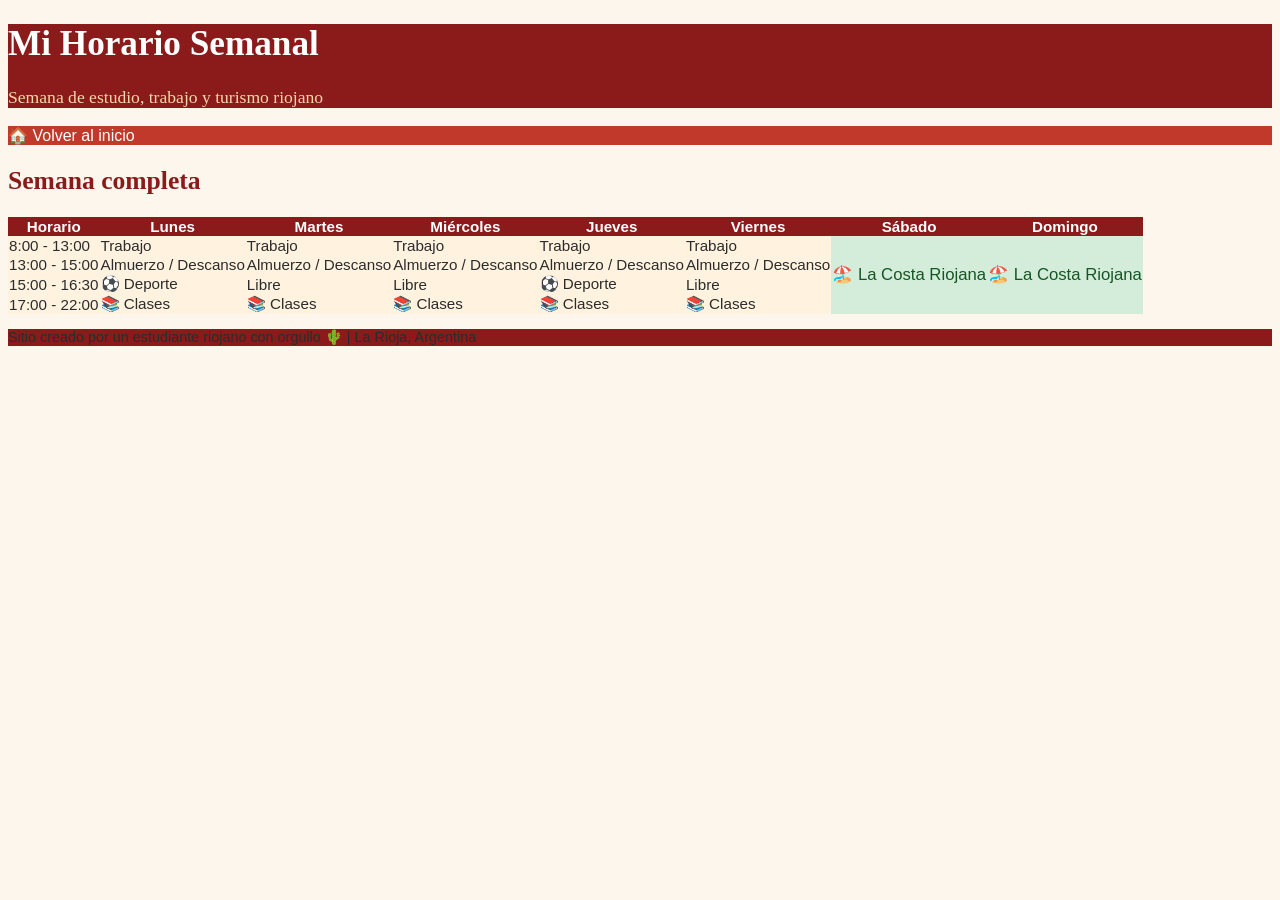
<file: horario.html>
<!DOCTYPE html>
<html lang="es">
<head>
    <meta charset="UTF-8">
    <meta name="viewport" content="width=device-width, initial-scale=1.0">
    <title>Mi Horario Semanal</title>
    <link rel="stylesheet" href="estilos.css">
</head>
<body>

    <header>
        <h1>Mi Horario Semanal</h1>
        <p>Semana de estudio, trabajo y turismo riojano</p>
    </header>

    <nav>
        <a href="index.html">🏠 Volver al inicio</a>
    </nav>

    <main>
        <section>
            <h2>Semana completa</h2>
            <table>
                <thead>
                    <tr>
                        <th>Horario</th>
                        <th>Lunes</th>
                        <th>Martes</th>
                        <th>Miércoles</th>
                        <th>Jueves</th>
                        <th>Viernes</th>
                        <th>Sábado</th>
                        <th>Domingo</th>
                    </tr>
                </thead>
                <tbody>
                    <tr>
                        <td>8:00 - 13:00</td>
                        <td>Trabajo</td>
                        <td>Trabajo</td>
                        <td>Trabajo</td>
                        <td>Trabajo</td>
                        <td>Trabajo</td>
                        <td rowspan="4">🏖️ La Costa Riojana</td>
                        <td rowspan="4">🏖️ La Costa Riojana</td>
                    </tr>
                    <tr>
                        <td>13:00 - 15:00</td>
                        <td>Almuerzo / Descanso</td>
                        <td>Almuerzo / Descanso</td>
                        <td>Almuerzo / Descanso</td>
                        <td>Almuerzo / Descanso</td>
                        <td>Almuerzo / Descanso</td>
                    </tr>
                    <tr>
                        <td>15:00 - 16:30</td>
                        <td>⚽ Deporte</td>
                        <td>Libre</td>
                        <td>Libre</td>
                        <td>⚽ Deporte</td>
                        <td>Libre</td>
                    </tr>
                    <tr>
                        <td>17:00 - 22:00</td>
                        <td>📚 Clases</td>
                        <td>📚 Clases</td>
                        <td>📚 Clases</td>
                        <td>📚 Clases</td>
                        <td>📚 Clases</td>
                    </tr>
                </tbody>
            </table>
        </section>
    </main>

    <footer>
        <p>Sitio creado por un estudiante riojano con orgullo 🌵 | La Rioja, Argentina</p>
    </footer>

</body>
</html>
</file>
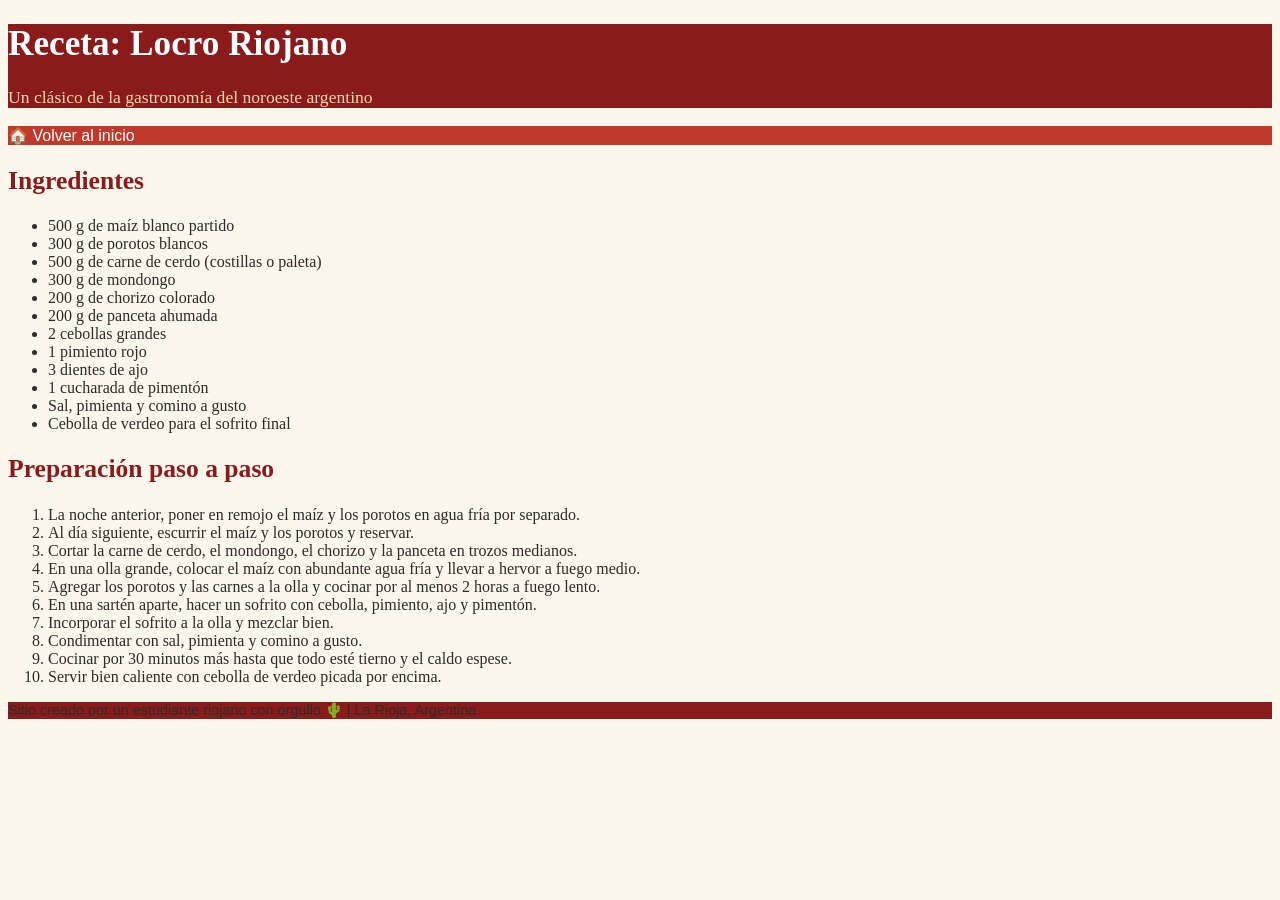
<file: receta.html>
<!DOCTYPE html>
<html lang="es">
<head>
    <meta charset="UTF-8">
    <meta name="viewport" content="width=device-width, initial-scale=1.0">
    <title>Receta: Locro Riojano</title>
    <link rel="stylesheet" href="estilos.css">
</head>
<body>

    <header>
        <h1>Receta: Locro Riojano</h1>
        <p>Un clásico de la gastronomía del noroeste argentino</p>
    </header>

    <nav>
        <a href="index.html">🏠 Volver al inicio</a>
    </nav>

    <main>

        <section>
            <h2>Ingredientes</h2>
            <ul>
                <li>500 g de maíz blanco partido</li>
                <li>300 g de porotos blancos</li>
                <li>500 g de carne de cerdo (costillas o paleta)</li>
                <li>300 g de mondongo</li>
                <li>200 g de chorizo colorado</li>
                <li>200 g de panceta ahumada</li>
                <li>2 cebollas grandes</li>
                <li>1 pimiento rojo</li>
                <li>3 dientes de ajo</li>
                <li>1 cucharada de pimentón</li>
                <li>Sal, pimienta y comino a gusto</li>
                <li>Cebolla de verdeo para el sofrito final</li>
            </ul>
        </section>

        <section>
            <h2>Preparación paso a paso</h2>
            <ol>
                <li>La noche anterior, poner en remojo el maíz y los porotos en agua fría por separado.</li>
                <li>Al día siguiente, escurrir el maíz y los porotos y reservar.</li>
                <li>Cortar la carne de cerdo, el mondongo, el chorizo y la panceta en trozos medianos.</li>
                <li>En una olla grande, colocar el maíz con abundante agua fría y llevar a hervor a fuego medio.</li>
                <li>Agregar los porotos y las carnes a la olla y cocinar por al menos 2 horas a fuego lento.</li>
                <li>En una sartén aparte, hacer un sofrito con cebolla, pimiento, ajo y pimentón.</li>
                <li>Incorporar el sofrito a la olla y mezclar bien.</li>
                <li>Condimentar con sal, pimienta y comino a gusto.</li>
                <li>Cocinar por 30 minutos más hasta que todo esté tierno y el caldo espese.</li>
                <li>Servir bien caliente con cebolla de verdeo picada por encima.</li>
            </ol>
        </section>

    </main>

    <footer>
        <p>Sitio creado por un estudiante riojano con orgullo 🌵 | La Rioja, Argentina</p>
    </footer>

</body>
</html>
</file>
<file: estilos.css>
/* Tipografía general */
body {
    font-family: Georgia, serif;
    font-size: 16px;
    color: #2c2c2c;
    background-color: #fdf6ec;
}

/* Header */
header {
    background-color: #8b1a1a;
    color: #ffffff;
}

header h1 {
    font-size: 2.2em;
    font-family: Georgia, serif;
}

header p {
    font-size: 1.1em;
    color: #f5d9a8;
}

/* Navegación */
nav {
    background-color: #c0392b;
}

nav a {
    color: #ffffff;
    font-size: 1em;
    font-family: Arial, sans-serif;
    text-decoration: none;
}

nav a:hover {
    color: #f5d9a8;
}

/* Títulos */
h2 {
    font-size: 1.6em;
    color: #8b1a1a;
    font-family: Georgia, serif;
}

h3 {
    font-size: 1.2em;
    color: #c0392b;
    font-family: Georgia, serif;
}

/* Párrafos */
p {
    font-size: 1em;
    color: #2c2c2c;
}

/* Listas */
ul, ol {
    font-size: 1em;
    color: #2c2c2c;
}

/* Tabla */
table {
    font-size: 0.95em;
    font-family: Arial, sans-serif;
    border-collapse: collapse;
    color: #2c2c2c;
}

th {
    background-color: #8b1a1a;
    color: #ffffff;
    font-size: 1em;
}

td {
    background-color: #fff3e0;
    color: #2c2c2c;
}

td:nth-child(7), td:nth-child(8) {
    background-color: #d4edda;
    color: #155724;
    font-size: 1.1em;
}

/* Footer */
footer {
    background-color: #8b1a1a;
    color: #f5d9a8;
    font-size: 0.9em;
    font-family: Arial, sans-serif;
}
</file>
